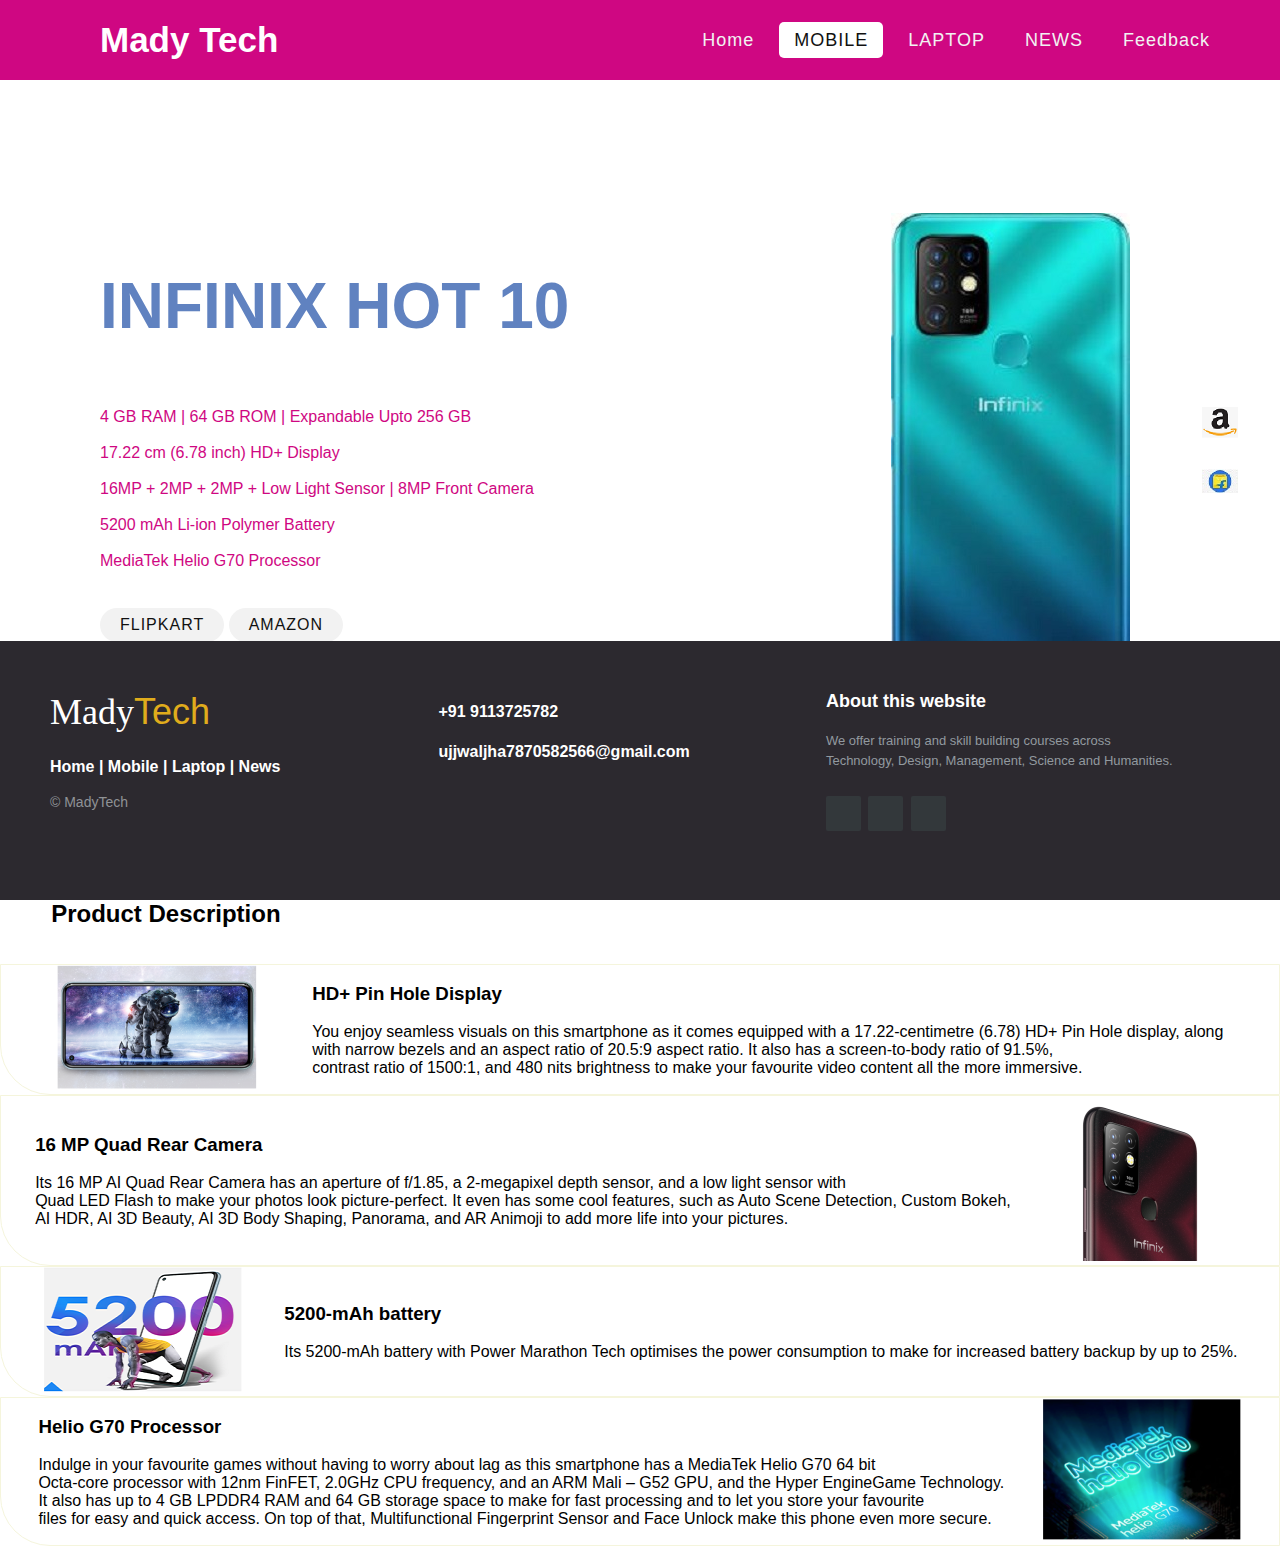
<file: pages/infi.html>
<!DOCTYPE html>
<html>
    <head>
        <meta charset="UTF-8">
        <title></title>
       <link rel="stylesheet" href="../css/styleinfi.css">
    </head>
    <body>
        <section class="sec">
            <header>
                <div class="logo">
                    Mady Tech</div>
                
                <input type="checkbox" id="click">
      <label for="click" class="menu-btn">
        <i class="fas fa-bars"></i>
      </label>
                <ul>
                    <li><a  href="../index.html">Home</a></li>
                    <li><a class="active" href="#">MOBILE</a></li>
                    <li><a href="../pages/laptop.html">LAPTOP</a></li>
                    <li><a href="../newsfeed/news.html">NEWS</a></li>
                     <li><a href="#">Feedback</a></li>
                </ul>
            </header>
            <div class="content">
                <div class="textbox">
                   <h2>Infinix   Hot 10 <br> <span></span></h2>
                    <p><br><br><br>4 GB RAM | 64 GB ROM | Expandable Upto 256 GB<br><br>
                        17.22 cm (6.78 inch) HD+ Display<br><br>
                        16MP + 2MP + 2MP + Low Light Sensor | 8MP Front Camera<br><br>
                        5200 mAh Li-ion Polymer Battery<br><br>
                        MediaTek Helio G70 Processor</p><br>
                     <a href="#">flipkart</a>  <a href="#">AMAZON</a>
               
                </div>
                      <div class="imgbox">
                                 <img src="../image/mobile/infinix-hot-10-blue.jpeg" id="u">
                        </div>
             </div> 


                  <ul class="thumb">
                                  <li  onclick="imgSlider('../image/mobile/infinix-hot-10-blue.jpeg')"><img src="../image/mobile/infinix-hot-10-blue.jpeg" ></li>
                                  <li  onclick="imgSlider('../image/mobile/infinix-hot-10-moonlight.jpeg')"><img src="../image/mobile/infinix-hot-10-moonlight.jpeg"></li>
                                  <li  onclick="imgSlider('../image/mobile/infinix-hot-10-red.jpeg')"><img src="../image/mobile/infinix-hot-10-red.jpeg" ></li>
                  </ul>
                    <ul class="sci">
                                    <li><a href="#"><img src="../image/mobile/amazon-logo-.png"> </a></li>
                                    <li><a href="https://www.flipkart.com/infinix-hot-10-amber-red-64-gb/p/itm05a303fc89d2e?pid=MOBFVX6YHMSDNJZH&lid=LSTMOBFVX6YHMSDNJZHACZZRN&marketplace=FLIPKART&q=infinix+hot+10&store=tyy%2F4io&srno=s_1_17&otracker=AS_QueryStore_OrganicAutoSuggest_2_4_na_na_na&otracker1=AS_QueryStore_OrganicAutoSuggest_2_4_na_na_na&fm=SEARCH&iid=96d13f9e-c2a0-479a-bbfb-67274a447863.MOBFVX6YHMSDNJZH.SEARCH&ppt=hp&ppn=homepage&ssid=3mg9464wu80000001629456107388&qH=43cc755ee7179e52"><img src="../image/mobile/flipkart-logo.jpg"> </a></li> 
                       </ul>
             
</section>
<div class="heading">
<h2>Product Description <br> </h2><br><br> </div>
<div class="des">
    <div class="img">
        <img src="../image/mobile/infi1.png" id="u">
</div>
    <div class="text">
       
        
          <h3> HD+ Pin Hole Display</h3><br>
            <p>   You enjoy seamless visuals on this smartphone as it comes equipped with a 17.22-centimetre (6.78) HD+ Pin Hole display, 
            along<br> with narrow bezels and an aspect ratio of 20.5:9 aspect ratio. It also has a screen-to-body ratio of 91.5%, <br>contrast ratio of 1500:1, 
            and 480 nits brightness to make your favourite video content all the more immersive.</p>
   
    </div>
          
 </div> 


 <div class="des">
    <div class="text">
        <h3> 16 MP Quad Rear Camera</h3><br>
            <p>   
                Its 16 MP AI Quad Rear Camera has an aperture of f/1.85, a 2-megapixel depth sensor, 
                and a low light sensor with<br> Quad LED Flash to make your photos look picture-perfect.
                It even has some cool features, such as Auto Scene Detection, Custom Bokeh,<br> AI HDR,
                 AI 3D Beauty, AI 3D Body Shaping, Panorama, and AR Animoji to add more life into your pictures.</p>
   </div>
         <div class="img">
        <img src="../image/mobile/infi2.png" id="u"></div>
    </div> 


    <div class="des">
        <div class="img">
            <img src="../image/mobile/infi3.png" id="u"></div>
        <div class="text">
            <h3> 5200-mAh battery</h3><br>
                <p> Its 5200-mAh battery with Power Marathon Tech optimises the power consumption to
                     make for increased battery backup by up to 25%.  
                    </p>
       </div>
              </div> 

   <div class="des">
                <div class="text">
                    <h3> Helio G70 Processor</h3><br>
                        <p> Indulge in your favourite games without having to worry about lag as this smartphone has
                             a MediaTek Helio G70 64 bit<br> Octa-core processor with 12nm FinFET, 2.0GHz CPU frequency,
                              and an ARM Mali – G52 GPU, and the Hyper EngineGame Technology.<br> It also has 
                              up to 4 GB LPDDR4 RAM and 64 GB storage space to make for fast processing and to 
                              let you store your favourite<br> files for easy and quick access. On top of that, Multifunctional 
                            Fingerprint Sensor and Face Unlock make this phone even more secure.  
                            </p>
               </div>
               <div class="img">
                <img src="../image/mobile/infi4.png" id="u"></div>
                      </div> 

                      <footer class="footer-distributed">

                        <div class="footer-left">
                         
                           <h3>Mady<span>Tech</span></h3>
                    
                           <p class="footer-links">
                              <a href="#">Home</a>
                              |
                              <a href="#">Mobile</a>
                              |
                              <a href="#">Laptop</a>
                              |
                              <a href="#">News</a>
                           </p>
                    
                           <p class="footer-company-name">© MadyTech</p>
                        </div>
                    
                        <div class="footer-center">
                    
                           <div>
                              <i class="fa fa-phone"></i>
                              <p>+91 9113725782</p>
                           </div>
                           <div>
                              <i class="fa fa-envelope"></i>
                              <p><a href="ujjwaljha7870582566@gmail.com">ujjwaljha7870582566@gmail.com</a></p>
                           </div>
                        </div>
                        <div class="footer-right">
                           <p class="footer-company-about">
                              <span>About this website</span>
                              We offer training and skill building courses across Technology, Design, Management, Science and Humanities.</p>
                           <div class="footer-icons">
                              <a href="https://www.facebook.com/"><i class="fab fa-facebook"></i></a>
                              <a href="https://www.instagram.com/"><i class="fab fa-instagram"></i></a>
                              <a href="#"><i class="fab fa-linkedin"></i></a>
                              
                           </div>
                        </div>
                     </footer>







<script type="text/javascript">
             function imgSlider(anything){
               document.getElementsById("u").src=anything;
             }
 </script>
        </section>
    </body>
</html>
</file>
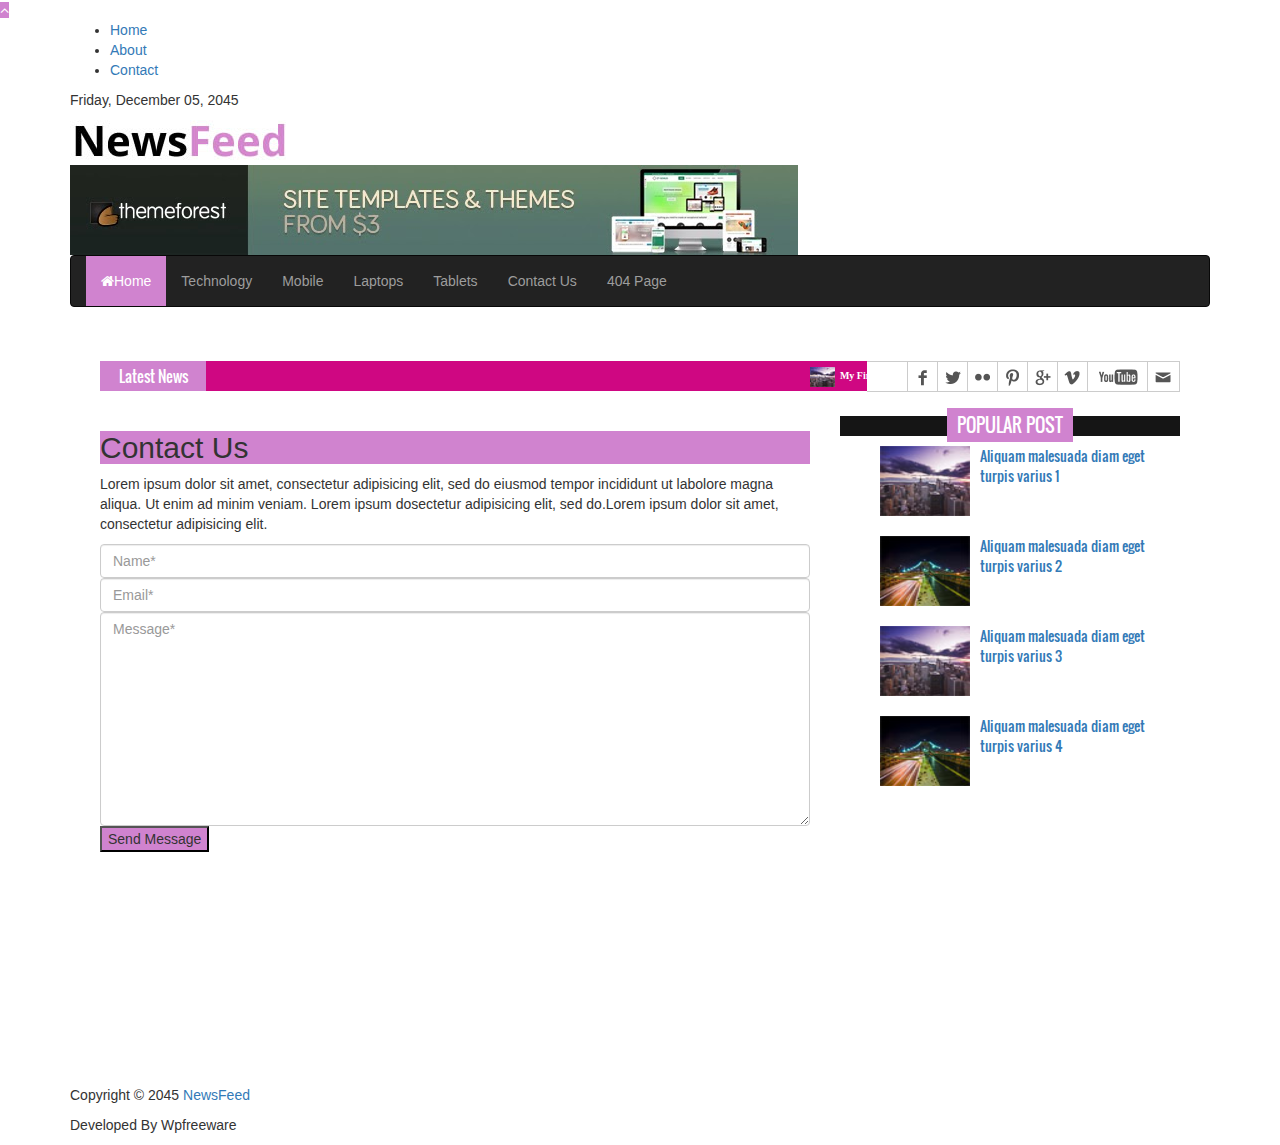
<file: newsfeed/pages/contact.html>
<!DOCTYPE html>
<html>
<head>
<title>NewsFeed | Pages | Contact</title>
<meta charset="utf-8">
<meta http-equiv="X-UA-Compatible" content="IE=edge">
<meta name="viewport" content="width=device-width, initial-scale=1">
<link rel="stylesheet" type="text/css" href="../assets/css/bootstrap.min.css">
<link rel="stylesheet" type="text/css" href="../assets/css/font-awesome.min.css">
<link rel="stylesheet" type="text/css" href="../assets/css/animate.css">
<link rel="stylesheet" type="text/css" href="../assets/css/font.css">
<link rel="stylesheet" type="text/css" href="../assets/css/li-scroller.css">
<link rel="stylesheet" type="text/css" href="../assets/css/slick.css">
<link rel="stylesheet" type="text/css" href="../assets/css/jquery.fancybox.css">
<link rel="stylesheet" type="text/css" href="../assets/css/theme.css">
<link rel="stylesheet" type="text/css" href="../assets/css/style.css">
<!--[if lt IE 9]>
<script src="../assets/js/html5shiv.min.js"></script>
<script src="../assets/js/respond.min.js"></script>
<![endif]-->
</head>
<body>
<div id="preloader">
  <div id="status">&nbsp;</div>
</div>
<a class="scrollToTop" href="#"><i class="fa fa-angle-up"></i></a>
<div class="container">
  <header id="header">
    <div class="row">
      <div class="col-lg-12 col-md-12 col-sm-12">
        <div class="header_top">
          <div class="header_top_left">
            <ul class="top_nav">
              <li><a href="../index.html">Home</a></li>
              <li><a href="#">About</a></li>
              <li><a href="contact.html">Contact</a></li>
            </ul>
          </div>
          <div class="header_top_right">
            <p>Friday, December 05, 2045</p>
          </div>
        </div>
      </div>
      <div class="col-lg-12 col-md-12 col-sm-12">
        <div class="header_bottom">
          <div class="logo_area"><a href="../index.html" class="logo"><img src="../images/logo.jpg" alt=""></a></div>
          <div class="add_banner"><a href="#"><img src="../images/addbanner_728x90_V1.jpg" alt=""></a></div>
        </div>
      </div>
    </div>
  </header>
  <section id="navArea">
    <nav class="navbar navbar-inverse" role="navigation">
      <div class="navbar-header">
        <button type="button" class="navbar-toggle collapsed" data-toggle="collapse" data-target="#navbar" aria-expanded="false" aria-controls="navbar"> <span class="sr-only">Toggle navigation</span> <span class="icon-bar"></span> <span class="icon-bar"></span> <span class="icon-bar"></span> </button>
      </div>
      <div id="navbar" class="navbar-collapse collapse">
        <ul class="nav navbar-nav main_nav">
          <li class="active"><a href="../index.html"><span class="fa fa-home desktop-home"></span><span class="mobile-show">Home</span></a></li>
          <li><a href="#">Technology</a></li>
          <li class="dropdown"> <a href="#" class="dropdown-toggle" data-toggle="dropdown" role="button" aria-expanded="false">Mobile</a>
            <ul class="dropdown-menu" role="menu">
              <li><a href="#">Android</a></li>
              <li><a href="#">Samsung</a></li>
              <li><a href="#">Nokia</a></li>
              <li><a href="#">Walton Mobile</a></li>
              <li><a href="#">Sympony</a></li>
            </ul>
          </li>
          <li><a href="#">Laptops</a></li>
          <li><a href="#">Tablets</a></li>
          <li><a href="contact.html">Contact Us</a></li>
          <li><a href="404.html">404 Page</a></li>
        </ul>
      </div>
    </nav>
  </section>
  <section id="newsSection">
    <div class="row">
      <div class="col-lg-12 col-md-12">
        <div class="latest_newsarea"> <span>Latest News</span>
          <ul id="ticker01" class="news_sticker">
            <li><a href="#"><img src="../images/news_thumbnail3.jpg" alt="">My First News Item</a></li>
            <li><a href="#"><img src="../images/news_thumbnail3.jpg" alt="">My Second News Item</a></li>
            <li><a href="#"><img src="../images/news_thumbnail3.jpg" alt="">My Third News Item</a></li>
            <li><a href="#"><img src="../images/news_thumbnail3.jpg" alt="">My Four News Item</a></li>
            <li><a href="#"><img src="../images/news_thumbnail3.jpg" alt="">My Five News Item</a></li>
            <li><a href="#"><img src="../images/news_thumbnail3.jpg" alt="">My Six News Item</a></li>
            <li><a href="#"><img src="../images/news_thumbnail3.jpg" alt="">My Seven News Item</a></li>
            <li><a href="#"><img src="../images/news_thumbnail3.jpg" alt="">My Eight News Item</a></li>
            <li><a href="#"><img src="../images/news_thumbnail2.jpg" alt="">My Nine News Item</a></li>
          </ul>
          <div class="social_area">
            <ul class="social_nav">
              <li class="facebook"><a href="#"></a></li>
              <li class="twitter"><a href="#"></a></li>
              <li class="flickr"><a href="#"></a></li>
              <li class="pinterest"><a href="#"></a></li>
              <li class="googleplus"><a href="#"></a></li>
              <li class="vimeo"><a href="#"></a></li>
              <li class="youtube"><a href="#"></a></li>
              <li class="mail"><a href="#"></a></li>
            </ul>
          </div>
        </div>
      </div>
    </div>
  </section>
  <section id="contentSection">
    <div class="row">
      <div class="col-lg-8 col-md-8 col-sm-8">
        <div class="left_content">
          <div class="contact_area">
            <h2>Contact Us</h2>
            <p>Lorem ipsum dolor sit amet, consectetur adipisicing elit, sed do eiusmod tempor incididunt ut labolore magna aliqua. Ut enim ad minim veniam. Lorem ipsum dosectetur adipisicing elit, sed do.Lorem ipsum dolor sit amet, consectetur adipisicing elit.</p>
            <form action="#" class="contact_form">
              <input class="form-control" type="text" placeholder="Name*">
              <input class="form-control" type="email" placeholder="Email*">
              <textarea class="form-control" cols="30" rows="10" placeholder="Message*"></textarea>
              <input type="submit" value="Send Message">
            </form>
          </div>
        </div>
      </div>
      <div class="col-lg-4 col-md-4 col-sm-4">
        <aside class="right_content">
          <div class="single_sidebar">
            <h2><span>Popular Post</span></h2>
            <ul class="spost_nav">
              <li>
                <div class="media wow fadeInDown"> <a href="single_page.html" class="media-left"> <img alt="" src="../images/post_img1.jpg"> </a>
                  <div class="media-body"> <a href="single_page.html" class="catg_title"> Aliquam malesuada diam eget turpis varius 1</a> </div>
                </div>
              </li>
              <li>
                <div class="media wow fadeInDown"> <a href="single_page.html" class="media-left"> <img alt="" src="../images/post_img2.jpg"> </a>
                  <div class="media-body"> <a href="single_page.html" class="catg_title"> Aliquam malesuada diam eget turpis varius 2</a> </div>
                </div>
              </li>
              <li>
                <div class="media wow fadeInDown"> <a href="single_page.html" class="media-left"> <img alt="" src="../images/post_img1.jpg"> </a>
                  <div class="media-body"> <a href="single_page.html" class="catg_title"> Aliquam malesuada diam eget turpis varius 3</a> </div>
                </div>
              </li>
              <li>
                <div class="media wow fadeInDown"> <a href="single_page.html" class="media-left"> <img alt="" src="../images/post_img2.jpg"> </a>
                  <div class="media-body"> <a href="single_page.html" class="catg_title"> Aliquam malesuada diam eget turpis varius 4</a> </div>
                </div>
              </li>
            </ul>
          </div>
        </aside>
      </div>
    </div>
  </section>
  <footer id="footer">
    <div class="footer_top">
      <div class="row">
        <div class="col-lg-4 col-md-4 col-sm-4">
          <div class="footer_widget wow fadeInLeftBig">
            <h2>Flickr Images</h2>
          </div>
        </div>
        <div class="col-lg-4 col-md-4 col-sm-4">
          <div class="footer_widget wow fadeInDown">
            <h2>Tag</h2>
            <ul class="tag_nav">
              <li><a href="#">Games</a></li>
              <li><a href="#">Sports</a></li>
              <li><a href="#">Fashion</a></li>
              <li><a href="#">Business</a></li>
              <li><a href="#">Life &amp; Style</a></li>
              <li><a href="#">Technology</a></li>
              <li><a href="#">Photo</a></li>
              <li><a href="#">Slider</a></li>
            </ul>
          </div>
        </div>
        <div class="col-lg-4 col-md-4 col-sm-4">
          <div class="footer_widget wow fadeInRightBig">
            <h2>Contact</h2>
            <p>Lorem ipsum dolor sit amet, consectetur adipisicing elit, sed do eiusmod tempor incididunt ut labore et dolore magna aliqua Lorem ipsum dolor sit amet, consectetur adipisicing elit.</p>
            <address>
            Perfect News,1238 S . 123 St.Suite 25 Town City 3333,USA Phone: 123-326-789 Fax: 123-546-567
            </address>
          </div>
        </div>
      </div>
    </div>
    <div class="footer_bottom">
      <p class="copyright">Copyright &copy; 2045 <a href="../index.html">NewsFeed</a></p>
      <p class="developer">Developed By Wpfreeware</p>
    </div>
  </footer>
</div>
<script src="../assets/js/jquery.min.js"></script> 
<script src="../assets/js/wow.min.js"></script> 
<script src="../assets/js/bootstrap.min.js"></script> 
<script src="../assets/js/slick.min.js"></script> 
<script src="../assets/js/jquery.li-scroller.1.0.js"></script> 
<script src="../assets/js/jquery.newsTicker.min.js"></script> 
<script src="../assets/js/jquery.fancybox.pack.js"></script> 
<script src="../assets/js/custom.js"></script>
</body>
</html>
</file>
<file: css/styleinfi.css>
*{
    margin:0;
    padding: 0;
    box-sizing: border-box;
    font-family: 'Poppins', sans-serif;
}
section{
    position:relative;
    width:100%;
    min-height: 100vh;
    padding: 100px;
    display: flex;
    justify-content: space-between;
    align-items: center;
   
    transition: 0.5s;
}
header{

     position: absolute;
    top:0%;
    left:0;
    height:80px;
    width:100%;
    background:  #cf0782;
  
    padding: 0 50px 0 100px;
    display:flex;
    justify-content: space-between;
    align-items: center; 
    

}

header .logo{
    color: #fff;
    font-size: 35px;
    font-weight: 600;
  }



header ul li a.active,
  header ul li a:hover{
    color: #111;
    background: #fff;
  }
  nav .menu-btn i{
    color: #fff;
    font-size: 22px;
    cursor: pointer;
    display: none;
  }
  input[type="checkbox"]{
    display: none;
  }

header ul{
    position: relative;
    display: flex;
}
header ul li{
    list-style: none;
    margin: 0 5px;
}

header ul li a{
    
    color: #f2f2f2;
    text-decoration: none;
    font-size: 18px;
    font-weight: 500;
    padding: 8px 15px;
    border-radius: 5px;
    letter-spacing: 1px;
    transition: all 0.3s ease;
}





.content{
    position:relative;
    width:100%;
    display:flex ;
    justify-content:space-between ;
    align-items: center;

  }
.content .textbox{
 position: relative;
 max-width:600px;
}
.content .textbox h2{
 color: rgb(96, 130, 192);
 font-size:4em;
 line-height:1.5em ;
 font-weight: 900;
 text-transform: uppercase;
}

.content .textbox h2 span{
 font-size: 2em;
}
.content .textbox p{
 color:#cf0782;
}
.content .textbox a{
 display:inline-block;
 margin-top:20px;
 padding:8px 20px;
 background: #f2f2f2;
 color:#111 ;
  border-radius:40px ;
  font-weight: 500;
  letter-spacing: 1px;
  text-decoration: none;
  text-transform: uppercase;
}

.content .imgbox{
 width:600px;
 display:flex;
 padding-right: 50px;
 margin-top: 50px;
 justify-content:flex-end ;
}

.content .imgbox img{
 max-width: 260px;
}


.thumb{
 position:absolute;
 left:50%;
 bottom:20px;
 transform: translateX(-50%);
 display: flex;
}
.thumb li{
 list-style: none;
 display: inline-block;
 margin: 0 20px;
 cursor: pointer;
 transition: 0.5s;
}
.thumb li:hover{
 transform: translateY(-15px);
}

.thumb li img{
 max-width: 40px;
}
.sci{
 position:absolute;
 top:50%;
 right:30px;
 transform: translateY(-50%);
 display:flex;
 justify-content: center;
 align-items: center;
 flex-direction: column;
}

.sci li{
 list-style: none;
}
.sci li a{
 display: inline-block;
 /* filter: invert(1); */
 margin :5px 0;
 transform: scale(0.6);

}
.heading{
    padding-left: 4%;
}

.des {
        /* border: 10px solid red ; */
       
        
        border-style: solid ;
        border-width: 1px;
        border-color: beige;
        border-bottom-left-radius:50px;
        position:relative;
        width:100%;
        display:flex ;
        justify-content:space-evenly ;
        align-items: center;
    
      
    
}













/* The footer is fixed to the bottom of the page */

footer{
	position: fixed;
  
	bottom: 0px;
 

}

@media (max-height:800px){
	footer { position: static; }
	/* header { padding-top:40px; } */
}


.footer-distributed{
	background-color: #2c292f;
	box-sizing: border-box;
	width: 100%;
	text-align: left;
	font: bold 16px sans-serif;
	padding: 50px 50px 60px 50px;
	margin-top: 80px;
}

.footer-distributed .footer-left,
.footer-distributed .footer-center,
.footer-distributed .footer-right{
	display: inline-block;
	vertical-align: top;
}

/* Footer left */

.footer-distributed .footer-left{
	width: 30%;
}

.footer-distributed h3{
	color:  #ffffff;
	font: normal 36px 'Cookie', cursive;
	margin: 0;
}

/* The company logo */

.footer-distributed .footer-left img{
	width: 30%;
}

.footer-distributed h3 span{
	color:  #e0ac1c;
}

/* Footer links */

.footer-distributed .footer-links{
	color:  #ffffff;
	margin: 20px 0 12px;
}

.footer-distributed .footer-links a{
	display:inline-block;
	line-height: 1.8;
	text-decoration: none;
	color:  inherit;
}

.footer-distributed .footer-company-name{
	color:  #8f9296;
	font-size: 14px;
	font-weight: normal;
	margin: 0;
}

/* Footer Center */

.footer-distributed .footer-center{
	width: 35%;
}


.footer-distributed .footer-center i{
	background-color:  #33383b;
	color: #ffffff;
	font-size: 25px;
	width: 38px;
	height: 38px;
	border-radius: 50%;
	text-align: center;
	line-height: 42px;
	margin: 10px 15px;
	vertical-align: middle;
}

.footer-distributed .footer-center i.fa-envelope{
	font-size: 17px;
	line-height: 38px;
}

.footer-distributed .footer-center p{
	display: inline-block;
	color: #ffffff;
	vertical-align: middle;
	margin:0;
}

.footer-distributed .footer-center p span{
	display:block;
	font-weight: normal;
	font-size:14px;
	line-height:2;
}

.footer-distributed .footer-center p a{
	color: #ffffff ;
	text-decoration: none;;
}


/* Footer Right */

.footer-distributed .footer-right{
	width: 30%;
}

.footer-distributed .footer-company-about{
	line-height: 20px;
	color:  #92999f;
	font-size: 13px;
	font-weight: normal;
	margin: 0;
}

.footer-distributed .footer-company-about span{
	display: block;
	color:  #ffffff;
	font-size: 18px;
	font-weight: bold;
	margin-bottom: 20px;
}

.footer-distributed .footer-icons{
	margin-top: 25px;
}

.footer-distributed .footer-icons a{
	display: inline-block;
	width: 35px;
	height: 35px;
	cursor: pointer;
	background-color:  #33383b; 
   
	border-radius: 2px;

	font-size: 20px;
	color: #ffffff;
	text-align: center;
	line-height: 35px;

	margin-right: 3px;
	margin-bottom: 5px;
}

/* Here is the code for Responsive Footer */
/* You can remove below code if you don't want Footer to be responsive */


@media (max-width: 880px) {

	.footer-distributed .footer-left,
	.footer-distributed .footer-center,
	.footer-distributed .footer-right{
		display: block;
		width: 100%;
		margin-bottom: 40px;
		text-align: center;
	}

	.footer-distributed .footer-center i{
		margin-left: 0;
	}

}
</file>
<file: newsfeed/assets/css/font.css>
@font-face{font-family:"Oswald"; font-style:normal; font-weight:400; src:local("Oswald Regular"),local("Oswald-Regular"),url("../fonts/Oswald-Regular-400.woff") format("woff")}
@font-face{font-family:"Varela"; font-style:normal; font-weight:400; src:local("Varela"),url("../fonts/Varela-400.woff") format("woff")}
@font-face{font-family:"Open Sans"; font-style:normal; font-weight:400; src:local("Open Sans"),local("OpenSans"),url("../fonts/OpenSans-400.woff") format("woff")}
</file>
<file: newsfeed/assets/css/li-scroller.css>
/* liScroll styles */

.tickercontainer{width:100%; height:30px; margin:0; padding:0; overflow:hidden; padding-top:2px}
.tickercontainer .mask{left:10px; overflow:hidden; position:relative; top:0; width:100%; height:20px; overflow:hidden; margin-top:4px}
ul.newsticker{position:relative; left:750px; font:bold 10px Verdana; list-style-type:none; margin:0; padding:0}
ul.newsticker li{float:left; margin:0; padding:0}
ul.newsticker a{white-space:nowrap; padding:0; color:#fff; margin:0 50px 0 0}
ul.newsticker a:hover{text-decoration:underline}
ul.newsticker span{margin:0 10px 0 0}
ul.newsticker a > img{height:20px; margin-right:5px; width:25px}
</file>
<file: newsfeed/assets/css/theme.css>
.scrollToTop{background-color:#d083cf; color:#fff}
.scrollToTop:hover, .scrollToTop:focus{background-color:#fff; color:#d083cf; border-color:1px solid #d083cf}
.logo > span{color:#d083cf}
.navbar-inverse .navbar-nav > li > a:hover, .navbar-inverse .navbar-nav > li > a:focus{background-color:#d083cf}
.navbar-inverse .navbar-nav > .active > a, .navbar-inverse .navbar-nav > .active > a:hover, .navbar-inverse .navbar-nav > .active > a:focus{background-color:#d083cf}
.dropdown-menu > li > a:hover, .dropdown-menu > li > a:focus{background-color:#d083cf}
.navbar-inverse .navbar-nav > .open > a, .navbar-inverse .navbar-nav > .open > a:hover, .navbar-inverse .navbar-nav > .open > a:focus{background-color:#d083cf}
.dropdown-menu > li > a:hover, .dropdown-menu > li > a:focus{background-color:#d083cf}
.navbar-inverse .navbar-nav > .open > a, .navbar-inverse .navbar-nav > .open > a:hover, .navbar-inverse .navbar-nav > .open > a:focus{background-color:#d083cf}
.latest_newsarea span{background:none repeat scroll 0 0 #d083cf}
.latest_post > h2 span{background:none repeat scroll 0 0 #d083cf}
#prev-button{color:#d083cf}
#next-button{color:#d083cf}
.single_post_content > h2 span{background:none repeat scroll 0 0 #d083cf}
.single_sidebar > h2 span{ background:none repeat scroll 0 0 #d083cf}
.bsbig_fig figcaption a:hover{color:#d083cf}
.spost_nav .media-body > a:hover{color:#d083cf}
.cat-item a:hover{background-color:#d083cf}
.nav-tabs > li > a:hover, .nav-tabs > li > a:focus{background-color:#d083cf}
.nav-tabs > li.active > a, .nav-tabs > li.active > a:hover, .nav-tabs > li.active > a:focus{background-color:#d083cf}
.single_sidebar > ul > li a:hover{color:#d083cf}
.footer_widget > h2:hover{color:#d083cf}
.tag_nav li a:hover{color:#d083cf; border-color:#d083cf}
.copyright a:hover{color:#d083cf}
.post_commentbox a:hover, .post_commentbox span:hover{color:#d083cf}
.breadcrumb{border-left:10px solid #d083cf}
.single_page_content ul li:before{background-color:#d083cf}
.single_page_content h2, .single_page_content h3, .single_page_content h4, .single_page_content h5, .single_page_content h6{color:#d083cf}
.nav-slit .icon-wrap{background-color:#d083cf}
.nav-slit h3{background:#d083cf}
.catgArchive{background-color:#d083cf}
.error_page > h3{color:#d083cf}
.error_page > span{background:none repeat scroll 0 0 #d083cf}
.error_page > a{background-color:#d083cf}
.contact_area > h2{background-color:#d083cf}
.contact_form input[type="submit"]{background-color:#d083cf}
.contact_form input[type="submit"]:hover{background-color:#fff; color:#d083cf}
.related_post > h2 i{color:#d083cf}
.form-control:focus{border-color:#d083cf;  box-shadow:0 0px 1px #d083cf inset,0 0 5px #d083cf}
</file>
<file: newsfeed/assets/css/style.css>
#newsSection{float:left; display:inline; width:100%; padding:0 30px; background-color:#fff; padding-bottom:20px ; margin-top: 3%;}
.latest_newsarea{float:left; display:inline; width:100%; background-color:#cf0782;; position:relative}
.latest_newsarea span{ color:#fff; font-family:Oswald,sans-serif; font-size:15px; left:0; line-height:1.8em; margin-right:20px; overflow:hidden; padding:2px 18px 1px 19px; position:absolute; z-index:15}
.social_area{ position:absolute; right:0; top:0; background:#fff; border-top:1px solid #ccc; border-bottom:1px solid #ccc; border-right:1px solid #ccc; height:31px}
.social_nav{ text-align:right}
.social_nav li{ display:block; float:left}
.social_nav li a{ display:block; float:left; height:30px; text-indent:-9999px; width:30px; border-left:1px solid #ccc; -webkit-transition:all 0.5s; -moz-transition:all 0.5s; -ms-transition:all 0.5s;  -o-transition:all 0.5s; transition:all 0.5s}
.social_nav li.facebook a{ background-image:url("images/socials.png"); background-position:0 -30px; background-size:270px 60px}
.social_nav li.facebook a:hover{ background-position:0 0px; background-size:270px 60px; background-color:#436eac}
.social_nav li.twitter a{ background-image:url("images/socials.png"); background-position:-30px -30px; background-size:270px 60px}
.social_nav li.twitter a:hover{ background-position:-30px 0px; background-size:270px 60px; background-color:#0598c9}
.social_nav li.flickr a{ background-image:url("images/socials.png"); background-position:-60px -30px; background-size:270px 60px}
.social_nav li.flickr a:hover{ background-position:-60px 0px; background-size:270px 60px; background-color:#e33b7e}
.social_nav li.pinterest a{ background-image:url("images/socials.png"); background-position:-90px -30px; background-size:270px 60px}
.social_nav li.pinterest a:hover{ background-position:-90px 0px; background-size:270px 60px; background-color:#cb2027}
.social_nav li.googleplus a{ background-image:url("images/socials.png"); background-position:-120px -30px; background-size:270px 60px}
.social_nav li.googleplus a:hover{ background-position:-120px 0px; background-size:270px 60px; background-color:#d64b2e}
.social_nav li.vimeo a{ background-image:url("images/socials.png"); background-position:-150px -30px; background-size:270px 60px}
.social_nav li.vimeo a:hover{ background-position:-150px 0px; background-size:270px 60px; background-color:#86ae24}
.social_nav li.youtube a{ background-image:url("images/socials.png"); background-position:-180px -30px; background-size:270px 60px; width:60px}
.social_nav li.youtube a:hover{ background-position:-180px 0px; background-size:270px 60px; background-color:#e32114}
.social_nav li.mail a{ background-image:url("images/socials.png"); background-position:-240px -30px; background-size:270px 60px; width:32px}
.social_nav li.mail a:hover{background-position:-240px 0px; background-size:270px 60px; background-color:#bc75d6} 
#sliderSection{background-color:#fff; display:inline; float:left; width:100%; padding:0 30px;
    margin-top: 3%;


}
.single_iteam{display:inline; float:left; position:relative; width:100%; height:448px}
.single_iteam img{width:100%; height:100%}
.single_iteam img:hover{opacity:1}
.slider_article{ bottom:20px; left:0; position:absolute; right:0; padding:10px 15px}
.slider_article > h2 a{ background:none repeat scroll 0 0 rgba(0,0,0,0.4); color:#fff; font-size:18px; padding:10px; display:inline-block}
.slider_article > p{ background:none repeat scroll 0 0 rgba(0,0,0,0.4); color:#fff; padding:3px; display:inline-block}
.slick-prev:before{ content:""}
.slick-prev{ background-image:url(images/slider_prev.png); background-repeat:no-repeat; background-position:center; left:10px}
.slick-next:before{ content:""}
.slick-next{ background-image:url(images/slider_next.png); background-repeat:no-repeat; background-position:center; left:60px}
.slick-prev, .slick-next{background-color:#000; top:10%; width:40px; height:40px}
.slick-prev:hover, .slick-next:hover{opacity:0.5}
.latest_post{float:left; display:inline; width:100%}
.latest_post > h2{background:none repeat scroll 0 0 #151515; color:#fff; font-family:'Oswald',sans-serif; font-size:18px; margin-top:5px; font-weight:400; margin-bottom:10px; margin-left:0; padding:0; position:relative; text-align:center; text-transform:uppercase}
.latest_post > h2 span{padding:4px 10px}
.latest_postnav{height:auto !important; margin-top:20px}
.latest_postnav li{margin-bottom:10px; float:left; width:100%}
.latest_post_container{display:inline; float:left; height:430px; position:relative; width:100%}
.latest_post_container:hover #prev-button, .latest_post_container:hover #next-button{display:block}
#prev-button{cursor:pointer; font-size:20px; left:0; position:absolute; text-align:center; top:-10px; width:100%; display:none}
#next-button{cursor:pointer; display:none; font-size:20px; left:0; position:absolute; text-align:center; bottom:0; width:100%}
#contentSection{float:left; display:inline; width:100%; background-color:#fff; padding:0 30px}
.left_content{float:left; display:inline; width:100%}
.single_post_content{float:left; display:inline; width:100%; margin-bottom:20px}
.single_post_content > h2{background:none repeat scroll 0 0 #151515; color:#fff; font-family:'Oswald',sans-serif; font-size:18px; font-weight:400; margin-bottom:10px; margin-left:0; margin-top:5px; padding:0; position:relative; text-align:center; text-transform:uppercase; margin-bottom:20px}
.single_post_content > h2 span{padding:4px 10px}
.single_post_content_left{float:left; display:inline; width:49%}

.center{
    margin: auto;
    width: 100%;
    
}

.business_catgnav{}
.business_catgnav li{float:left; display:block; width:100%}
.bsbig_fig{width:100%}
.bsbig_fig > a{display:block}
.bsbig_fig > a img{width:100%}
.bsbig_fig figcaption{color:#333; font-family:"Oswald",sans-serif; font-size:23px; font-weight:300; margin-top:10px; margin-bottom:10px}






.single_post_content_right{float:right; display:inline; width:48%}
.right_content{float:left; display:inline; width:100%; min-height:300px}
.spost_nav{}
.spost_nav li{float:left; display:block; width:100%; margin-bottom:10px}
.spost_nav .media-left{width:100px; height:80px}
.media-left > img{height:70px; width:90px}
.spost_nav .media-body > a{font-family:"Oswald",sans-serif}
.featured_img{position:relative}
.overlay:hover{ background:none repeat scroll 0 0 rgba(0,0,0,0.4)}
.overlay{ bottom:0; display:block; left:0; position:absolute; width:100%; z-index:2; height:100%; -webkit-transition:all 0.5s; -mz-transition:all 0.5s; -ms-transition:all 0.5s; -o-transition:all 0.5s; transition:all 0.5s}

.technology{float:right; display:inline; width:48%}
.photo_grid{position:relative; margin:0 auto; max-width:1000px; list-style:none; text-align:center}
.photograph_nav{margin-left:-11px}
.photograph_nav li{display:block; float:left; margin-left:9px; width:32%}
.photo_grid figure{position:relative; float:left; overflow:hidden; margin:10px 1%; margin-top:0; height:150px; width:100%; background:#3085a3; text-align:center; cursor:pointer}
.photo_grid figure img{position:relative; display:block; min-height:100%; max-width:100%; width:100%; height:100% opacity:0.8}
.photo_grid figure figcaption{padding:2em; color:#fff; text-transform:uppercase; font-size:1.25em; -webkit-backface-visibility:hidden; backface-visibility:hidden}
.photo_grid figure figcaption::before, .photo_grid figure figcaption::after{pointer-events:none}
.photo_grid figure figcaption{position:absolute; bottom:0; left:0; width:100%; height:100%}
.photo_grid figure h2{word-spacing:-0.15em; font-weight:300}
.photo_grid figure h2 span{font-weight:800}
.photo_grid figure h2, .photo_grid figure a{margin:0}
.photo_grid figcaption a{color:#fff; font-size:68.5%; letter-spacing:1px; display:block; margin-top:7px}
figure.effect-layla img{height:390px}
figure.effect-layla figcaption{padding:1.5em}
figure.effect-layla figcaption::before, figure.effect-layla figcaption::after{position:absolute; content:''; opacity:0}
figure.effect-layla figcaption::before{top:20px; right:15px; bottom:20px; left:15px; border-top:1px solid #fff; border-bottom:1px solid #fff; -webkit-transform:scale(0,1); transform:scale(0,1); -webkit-transform-origin:0 0; transform-origin:0 0}
figure.effect-layla figcaption::after{top:9px; right:25px; bottom:9px; left:25px; border-right:1px solid #fff; border-left:1px solid #fff; -webkit-transform:scale(1,0); transform:scale(1,0); -webkit-transform-origin:100% 0; transform-origin:100% 0}
figure.effect-layla h2{font-size:18px; padding-top:33%; -webkit-transition:-webkit-transform 0.35s; transition:transform 0.35s}
figure.effect-layla a{ text-transform:none; -webkit-transform:translate3d(0,-10px,0); transform:translate3d(0,-10px,0)}
figure.effect-layla img, figure.effect-layla h2{-webkit-transform:translate3d(0,-30px,0); transform:translate3d(0,-30px,0)}
figure.effect-layla img, figure.effect-layla figcaption::before, figure.effect-layla figcaption::after, figure.effect-layla a{-webkit-transition:opacity 0.35s,-webkit-transform 0.35s; transition:opacity 0.35s,transform 0.35s}
figure.effect-layla:hover img{opacity:0.7; -webkit-transform:translate3d(0,0,0); transform:translate3d(0,0,0)}
figure.effect-layla:hover figcaption::before, figure.effect-layla:hover figcaption::after{opacity:1; -webkit-transform:scale(1); transform:scale(1)}
figure.effect-layla:hover h2{padding-top:26%}
figure.effect-layla:hover h2, figure.effect-layla:hover a{opacity:1; -webkit-transform:translate3d(0,-35px,0); transform:translate3d(0,-35px,0)}
figure.effect-layla:hover figcaption::after, figure.effect-layla:hover h2, figure.effect-layla:hover a, figure.effect-layla:hover img{-webkit-transition-delay:0.15s; transition-delay:0.15s}
.single_sidebar{float:left; display:inline; width:100%; margin-bottom:20px}
.single_sidebar > h2{background:none repeat scroll 0 0 #151515; color:#fff; font-family:"Oswald",sans-serif; font-size:18px; font-weight:400; margin-bottom:10px; margin-left:0; margin-top:5px; padding:0; position:relative; text-align:center; text-transform:uppercase}
.single_sidebar > h2 span{padding:4px 10px}
.cat-item a{background:none repeat scroll 0 0 #e4e4e4; color:#888; display:block; float:left; border-bottom:none !important; font-size:13px; line-height:12px; margin:0 2px 2px 0; padding:12px 17px; -webkit-transition:all 0.5s; -mz-transition:all 0.5s; -ms-transition:all 0.5s; -o-transition:all 0.5s; transition:all 0.5s}
.cat-item a:hover{color:#fff; text-decoration:none !important}
/* .tab-content{margin-top:10px} */
.nav-tabs{background:none repeat scroll 0 0 #333; border-bottom:none}
.nav-tabs > li{margin-bottom:0}
.nav-tabs > li > a{margin-right:0; color:#fff; font-size:15px; border-radius:0; border:none; font-family:"Oswald",sans-serif; -webkit-transition:all 0.5s; -mz-transition:all 0.5s; -ms-transition:all 0.5s; -o-transition:all 0.5s; transition:all 0.5s}
.nav-tabs > li > a:hover, .nav-tabs > li > a:focus{color:#fff !important; border:none}
.nav-tabs > li.active > a, .nav-tabs > li.active > a:hover, .nav-tabs > li.active > a:focus{border-width:0; border-color:#ddd #ddd transparent; color:#fff}
.vide_area{float:left; display:inline; width:100%}
.sideAdd{display:block; float:left; height:250px; width:100%; margin-top:10px}
.sideAdd > img{width:100%; height:100%}
.single_sidebar ul li a{border-bottom:1px solid #333; display:block}
.single_sidebar .spost_nav li a{border-bottom:none; float:left}
</file>
